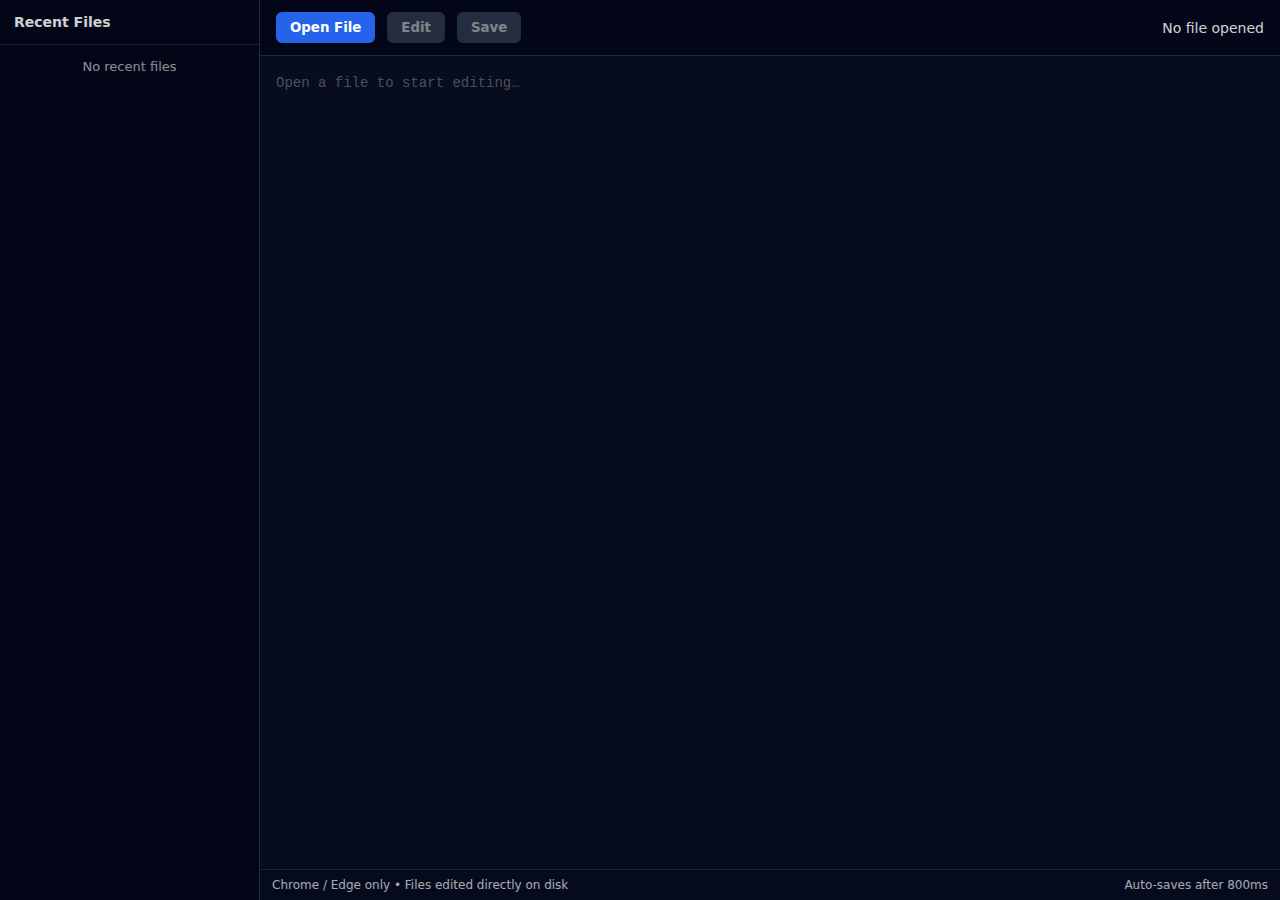
<file: index.html>
<!DOCTYPE html>
<html lang="en">

<head>
  <meta charset="UTF-8" />
  <title>Filesystem Editor</title>
  <meta name="viewport" content="width=device-width, initial-scale=1.0" />
  <link rel="stylesheet" href="finechanger.css">
</head>

<body>

  <aside>
    <h3>Recent Files</h3>
    <div class="recent" id="recentList">
      <div class="empty">No recent files</div>
    </div>
  </aside>

  <main>
    <header>
      <button class="primary" id="openBtn">Open File</button>
      <button class="primary" id="editBtn" disabled>Edit</button>
      <button class="primary" id="saveBtn" disabled>Save</button>
      <div class="status" id="status">No file opened</div>
    </header>

    <textarea id="editor" placeholder="Open a file to start editing…" disabled></textarea>

    <footer>
      <div>Chrome / Edge only • Files edited directly on disk</div>
      <div>Auto-saves after 800ms</div>
    </footer>
  </main>

  <script src="finechanger.js"></script>

</body>

</html>
</file>
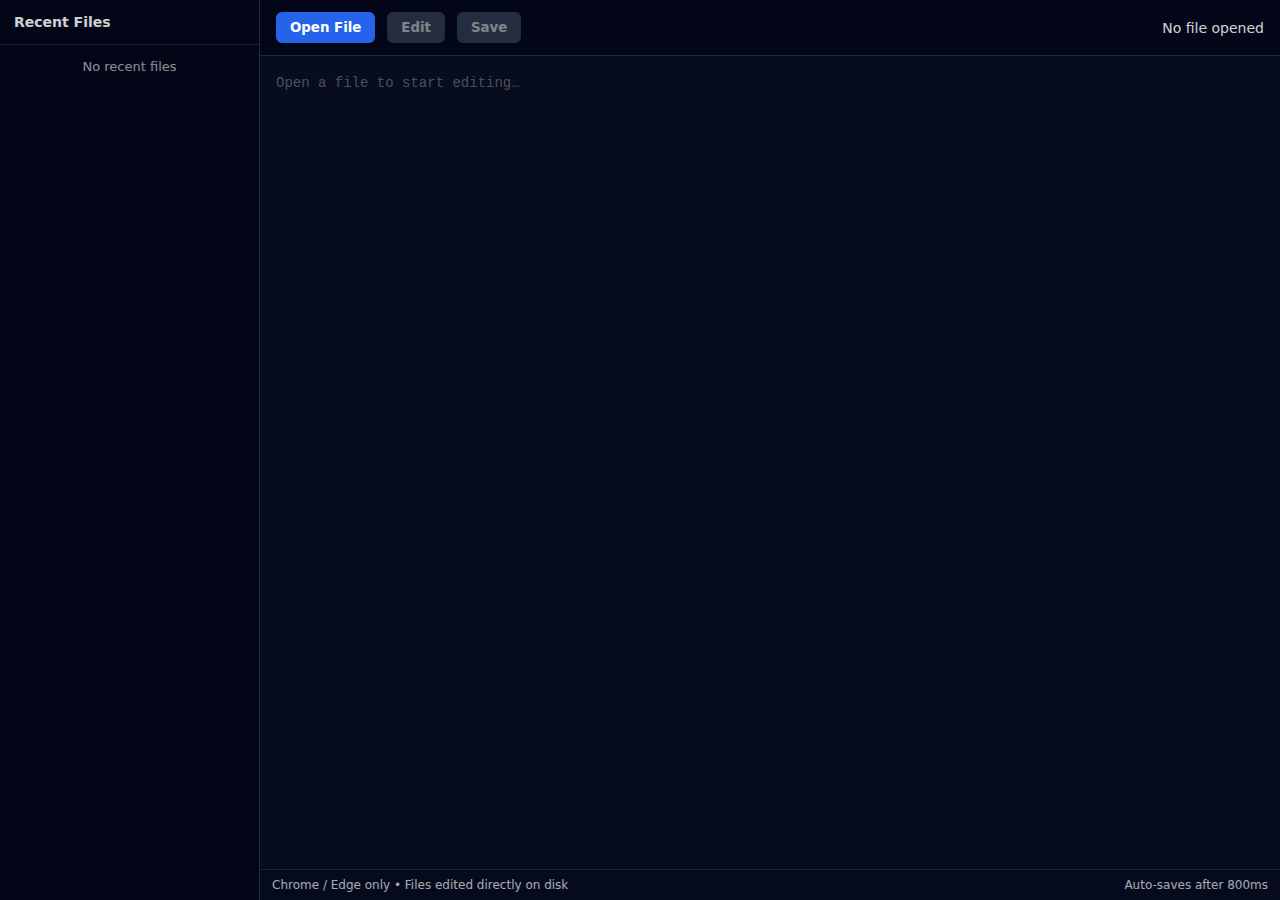
<file: finechanger.html>
<!DOCTYPE html>
<html lang="en">

<head>
  <meta charset="UTF-8" />
  <title>Filesystem Editor</title>
  <meta name="viewport" content="width=device-width, initial-scale=1.0" />
  <link rel="stylesheet" href="finechanger.css">
</head>

<body>

  <aside>
    <h3>Recent Files</h3>
    <div class="recent" id="recentList">
      <div class="empty">No recent files</div>
    </div>
  </aside>

  <main>
    <header>
      <button class="primary" id="openBtn">Open File</button>
      <button class="primary" id="editBtn" disabled>Edit</button>
      <button class="primary" id="saveBtn" disabled>Save</button>
      <div class="status" id="status">No file opened</div>
    </header>

    <textarea id="editor" placeholder="Open a file to start editing…" disabled></textarea>

    <footer>
      <div>Chrome / Edge only • Files edited directly on disk</div>
      <div>Auto-saves after 800ms</div>
    </footer>
  </main>

  <script src="finechanger.js"></script>

</body>

</html>
</file>
<file: finechanger.css>
* {
  box-sizing: border-box;
  font-family: system-ui, -apple-system, BlinkMacSystemFont, sans-serif;
}

body {
  margin: 0;
  height: 100vh;
  display: flex;
  background: #0f172a;
  color: #e5e7eb;
}

/* Sidebar */
aside {
  width: 260px;
  background: #020617;
  border-right: 1px solid #1e293b;
  display: flex;
  flex-direction: column;
}

aside h3 {
  margin: 0;
  padding: 14px;
  font-size: 14px;
  border-bottom: 1px solid #1e293b;
  opacity: 0.9;
}

.recent {
  flex: 1;
  overflow-y: auto;
}

.recent button {
  width: 100%;
  background: none;
  border: none;
  text-align: left;
  padding: 10px 14px;
  color: #e5e7eb;
  cursor: pointer;
  border-bottom: 1px solid #020617;
  transition: background 0.2s;
}

.recent button:hover {
  background: #1e293b;
}

.recent .empty {
  padding: 14px;
  opacity: 0.6;
  font-size: 13px;
  text-align: center;
}

/* Main Content Area */
main {
  flex: 1;
  display: flex;
  flex-direction: column;
}

header {
  display: flex;
  align-items: center;
  gap: 12px;
  padding: 12px 16px;
  background: #020617;
  border-bottom: 1px solid #1e293b;
}

button.primary {
  background: #2563eb;
  color: white;
  border: none;
  padding: 8px 14px;
  border-radius: 6px;
  cursor: pointer;
  font-weight: 600;
  transition: all 0.2s;
}

button.primary:hover:not(:disabled) {
  background: #1d4ed8;
  transform: translateY(-1px);
}

button.primary:active:not(:disabled) {
  transform: translateY(0);
}

button.primary:disabled {
  background: #475569;
  cursor: not-allowed;
  opacity: 0.5;
}

#editBtn:not([disabled]) {
  background: #8b5cf6; /* Distinct color for Edit button */
}

#editBtn:not([disabled]):hover {
  background: #7c3aed;
}

.status {
  margin-left: auto;
  font-size: 14px;
  opacity: 0.9;
  font-weight: 500;
}

.status.error {
  color: #ef4444;
}

.status.success {
  color: #10b981;
}

textarea {
  flex: 1;
  width: 100%;
  padding: 16px;
  border: none;
  outline: none;
  resize: none;
  background: #020617;
  color: #e5e7eb;
  font-family: 'Consolas', 'Monaco', 'Courier New', monospace;
  font-size: 14px;
  line-height: 1.6;
}

textarea:disabled {
  opacity: 0.6;
  cursor: not-allowed;
}

footer {
  padding: 8px 12px;
  font-size: 12px;
  background: #020617;
  border-top: 1px solid #1e293b;
  opacity: 0.7;
  display: flex;
  justify-content: space-between;
}
</file>
